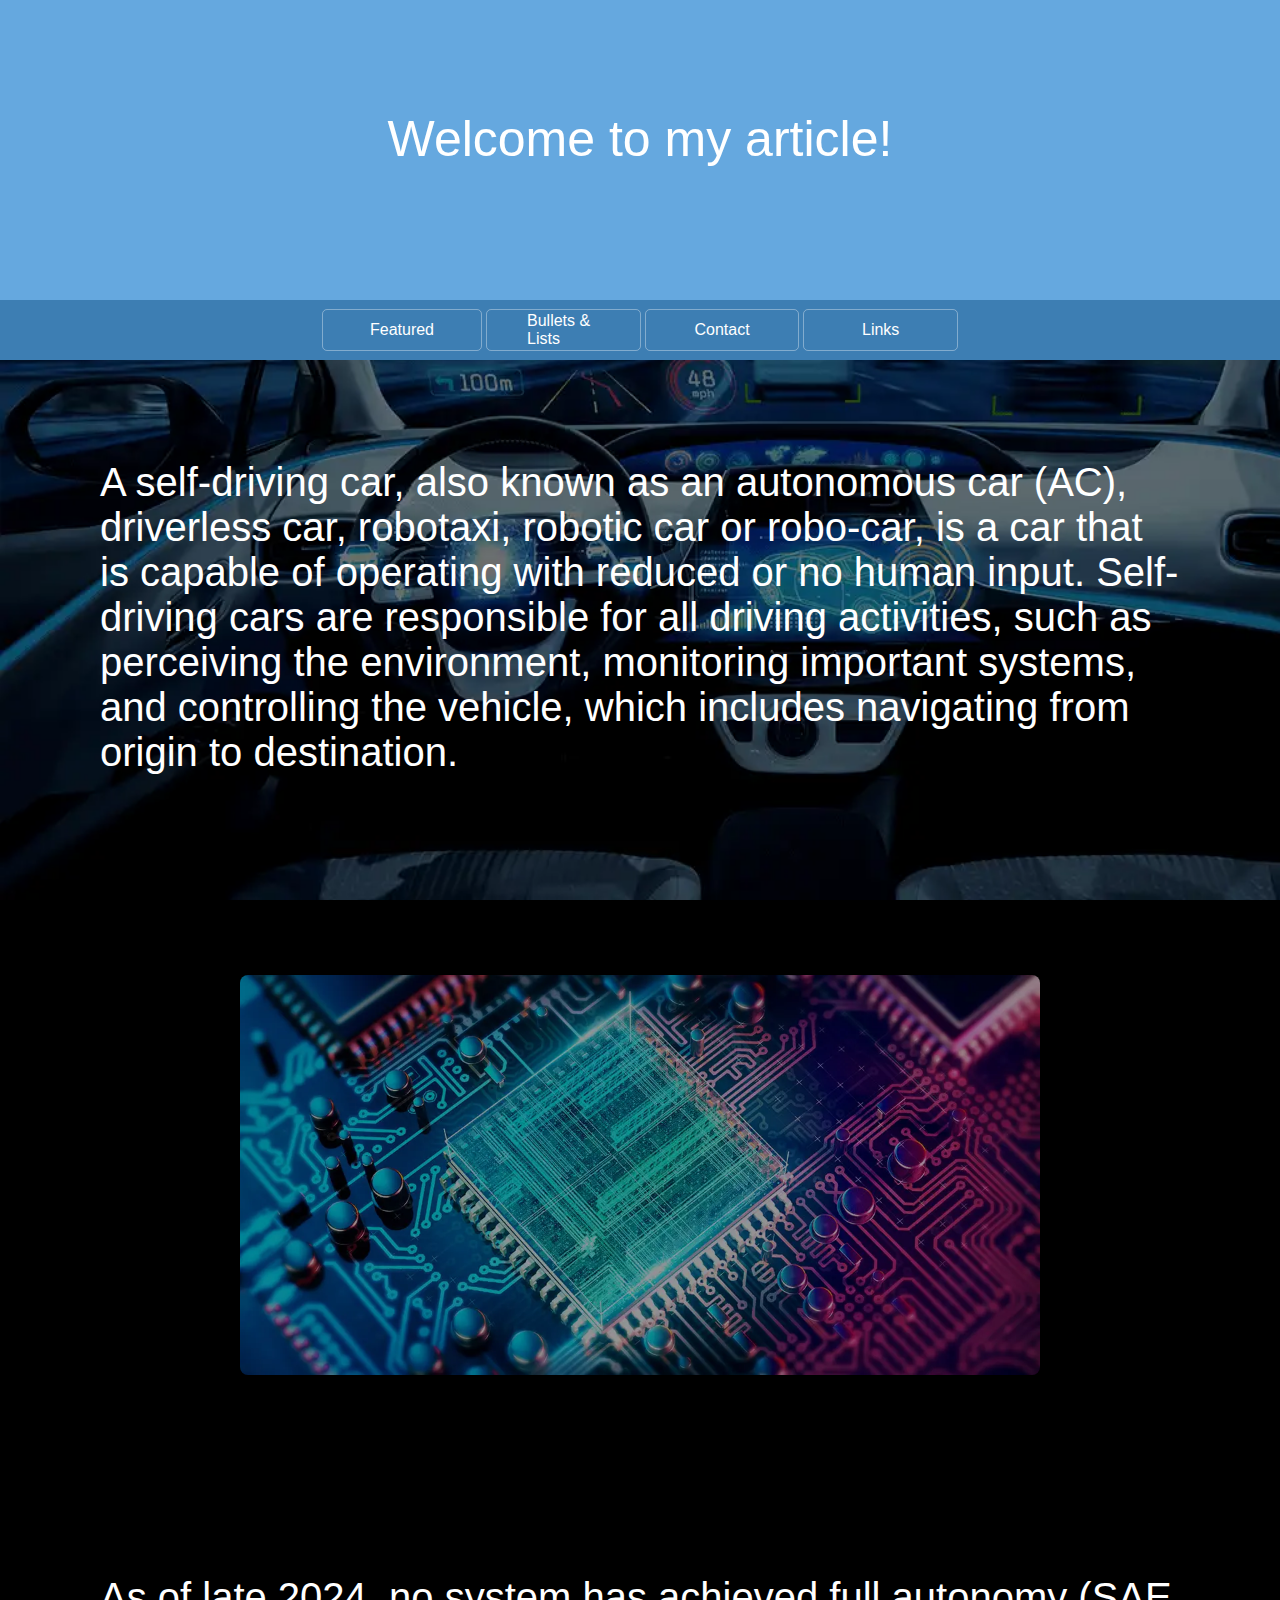
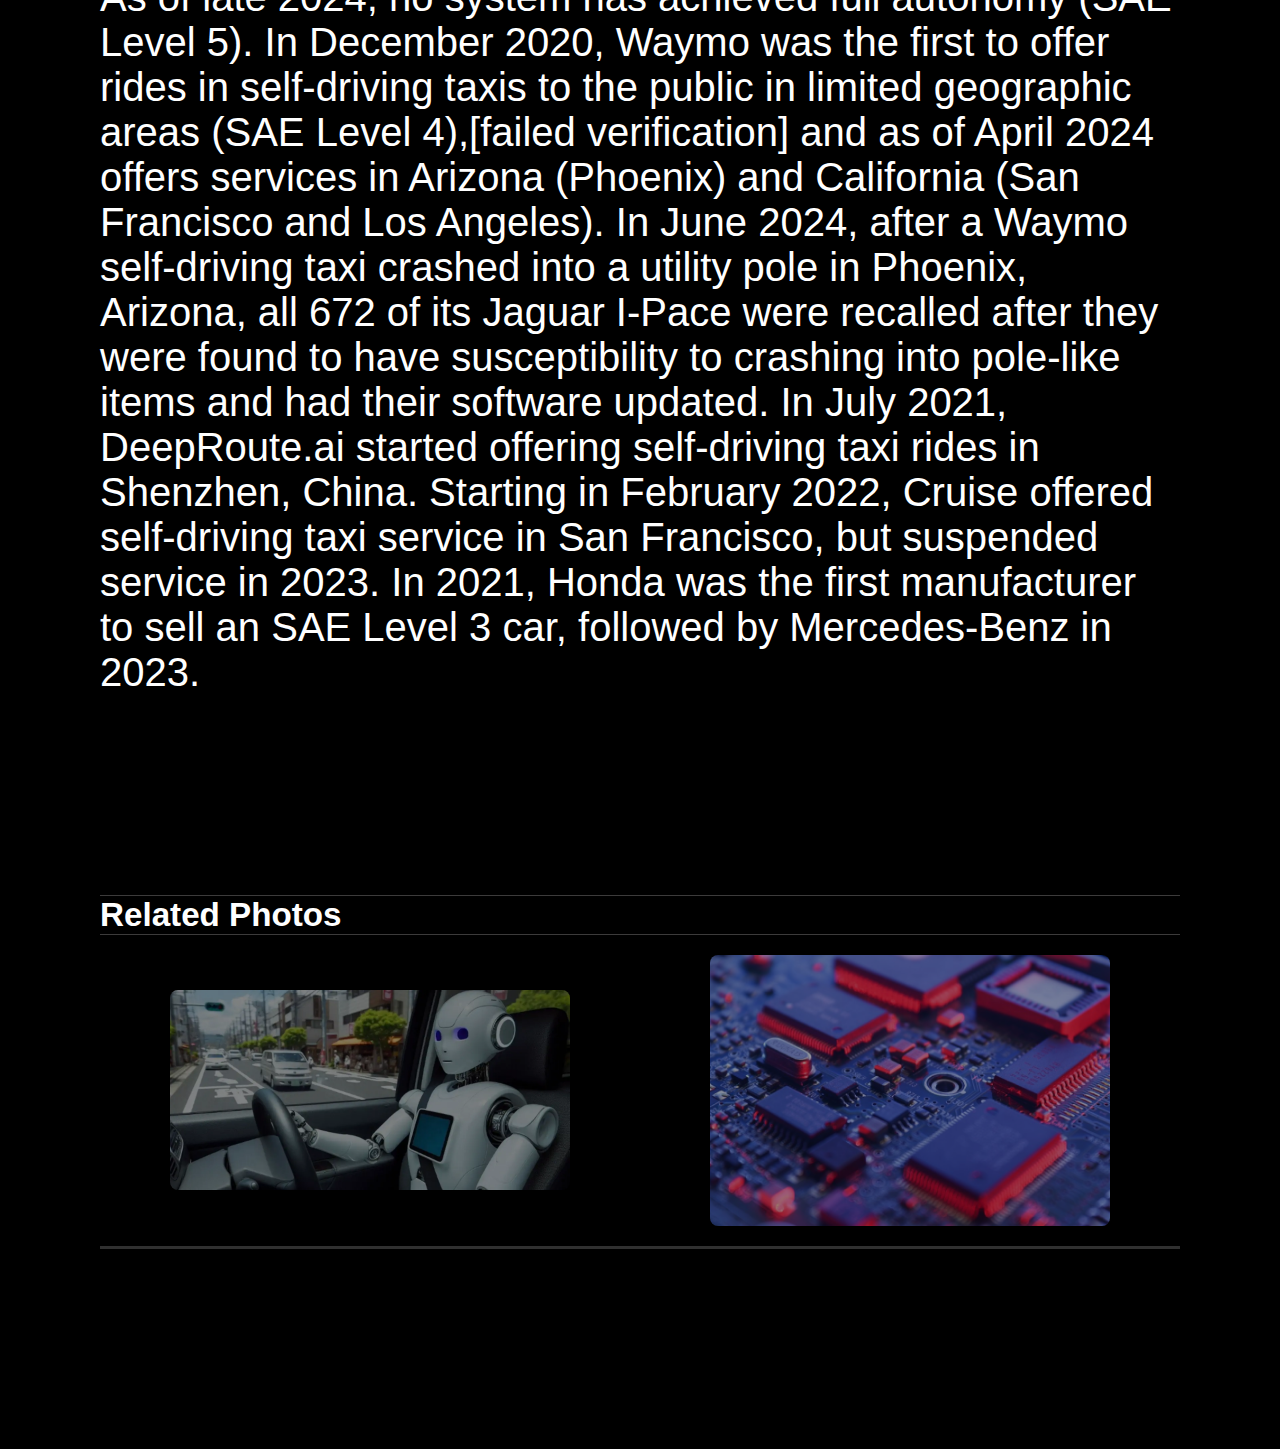
<file: index.html>
<!DOCTYPE html>
<html lang="en">
    <head>
        <meta charset="UTF-8">
        <meta name="viewport" content="width=device-width, initial-scale=1.0">
        <title>Document</title>
        <link rel="stylesheet" href="assets/master.css">
</head>
<body>
    <header>
        <figure>
            <figcaption>Welcome to my article!</figcaption>
        </figure>
    </header>
    <nav>
        <ul>
            <li><a href="">Featured</a>
                <ul>
                    <li>
                        <div class="mm">
                            <h5>Lorem, ipsum dolor.</h5>
                            <p>Consectetur adipiscing elit. Donec non sapien ac ligula tempus bibendum quis vitae turpis. Nam lacinia nibh non nisl facilisis, id condimentum arcu fermentum. Etiam viverra adipiscing augue, non sagittis risus ullamcorper sed. Nam vehicula, enim ut molestie gravida, mauris augue tincidunt augue, quis lobortis orci sem in nisi. In at ultricies velit. Lorem ipsum dolor sit amet, consectetur adipiscing...</p>
                            <div>
                                <a href="">Read more</a>
                            </div>
                        </div>
                        <div>
                            <a href="">Consectetur</a>
                            <a href="">Donec Non</a>
                            <a href="">Bibendum</a>
                            <a href="">Quis</a>
                            <a href="">Vehicula</a>
                            <a href="">Tincidunt</a>
                            <a href="">Non</a>
                            <a href="">Arcu</a>
                            <a href="">Risus</a>
                            <a href="">Nam</a>
                        </div>
                        <div>
                            <a href="">Viverra</a>
                            <a href="">Etiam</a>
                            <a href="">Molestie</a>
                            <a href="">Consectetur</a>
                            <a href="">Lobortis</a>
                            <a href="">Condimentum</a>
                            <a href="">Gravida</a>
                            <a href="">Sagittis</a>
                            <a href="">Velit</a>
                            <a href="">Adipiscing</a>
                        </div>
                    </li>
                </ul>
            </li>
            <li><a href="">Bullets & Lists</a></li>
            <li><a href="">Contact</a>
                <ul>
                    <li>
                        <div class="div1">
                            <h5>Contact us!</h5>
                            <p>Phasellus molestie facilisis orci ut bibendum. Aliquam accumsan eros sit amet metus egestas porta.</p>
                        </div>
                        <form action="" class="form">
                            <label for="name">Name</label>
                            <input id="name" type="text" name="Name">
                            <label for="email">E-mail</label>
                            <input id="email" type="email" name="E-mail">
                            <label for="message">Address</label>
                            <input id="message" type="text" name="Message">
                            <div class="div2">
                                <input type="submit" name="Send">
                                <input type="reset" name="Reset">
                            </div>
                        </form>
                    </li>
                </ul>
            </li>
            <li><a href="">Links</a></li>
        </ul>
    </nav>
    <main>
        <section>
            <article>
                A self-driving car, also known as an autonomous car (AC), driverless car, robotaxi, robotic car or robo-car, is a car that is capable of operating with reduced or no human input. Self-driving cars are responsible for all driving activities, such as perceiving the environment, monitoring important systems, and controlling the vehicle, which includes navigating from origin to destination.
                <figure>
                    <img src="img/electronics.webp" alt="">
                </figure>
As of late 2024, no system has achieved full autonomy (SAE Level 5). In December 2020, Waymo was the first to offer rides in self-driving taxis to the public in limited geographic areas (SAE Level 4),[failed verification] and as of April 2024 offers services in Arizona (Phoenix) and California (San Francisco and Los Angeles). In June 2024, after a Waymo self-driving taxi crashed into a utility pole in Phoenix, Arizona, all 672 of its Jaguar I-Pace were recalled after they were found to have susceptibility to crashing into pole-like items and had their software updated. In July 2021, DeepRoute.ai started offering self-driving taxi rides in Shenzhen, China. Starting in February 2022, Cruise offered self-driving taxi service in San Francisco, but suspended service in 2023. In 2021, Honda was the first manufacturer to sell an SAE Level 3 car, followed by Mercedes-Benz in 2023.
                <div>
                    <h5>Related Photos</h5>
                    <figure>
                        <img src="img/robot.webp" alt="">
                        <img src="img/micro.webp" alt="">
                    </figure>
                </div>
            </article>
        </section>
    </main>
</body>
</html>
</file>
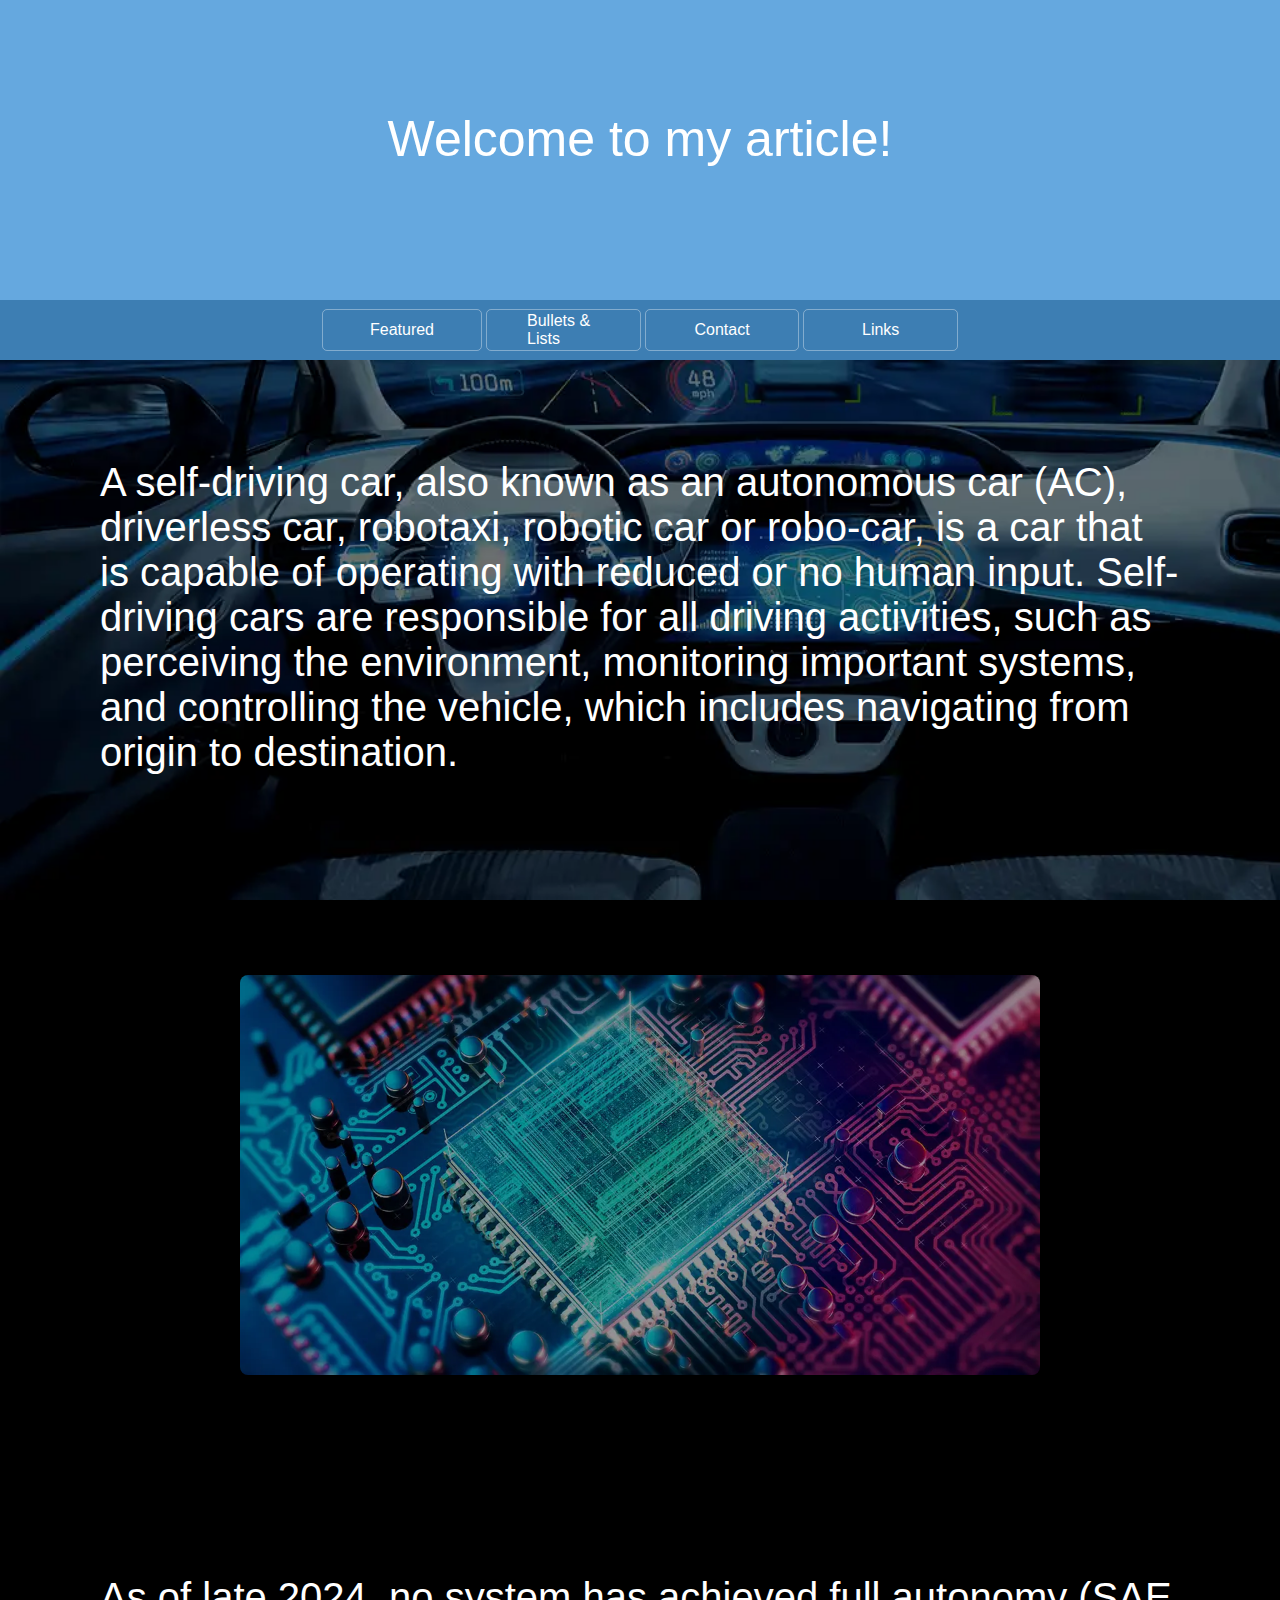
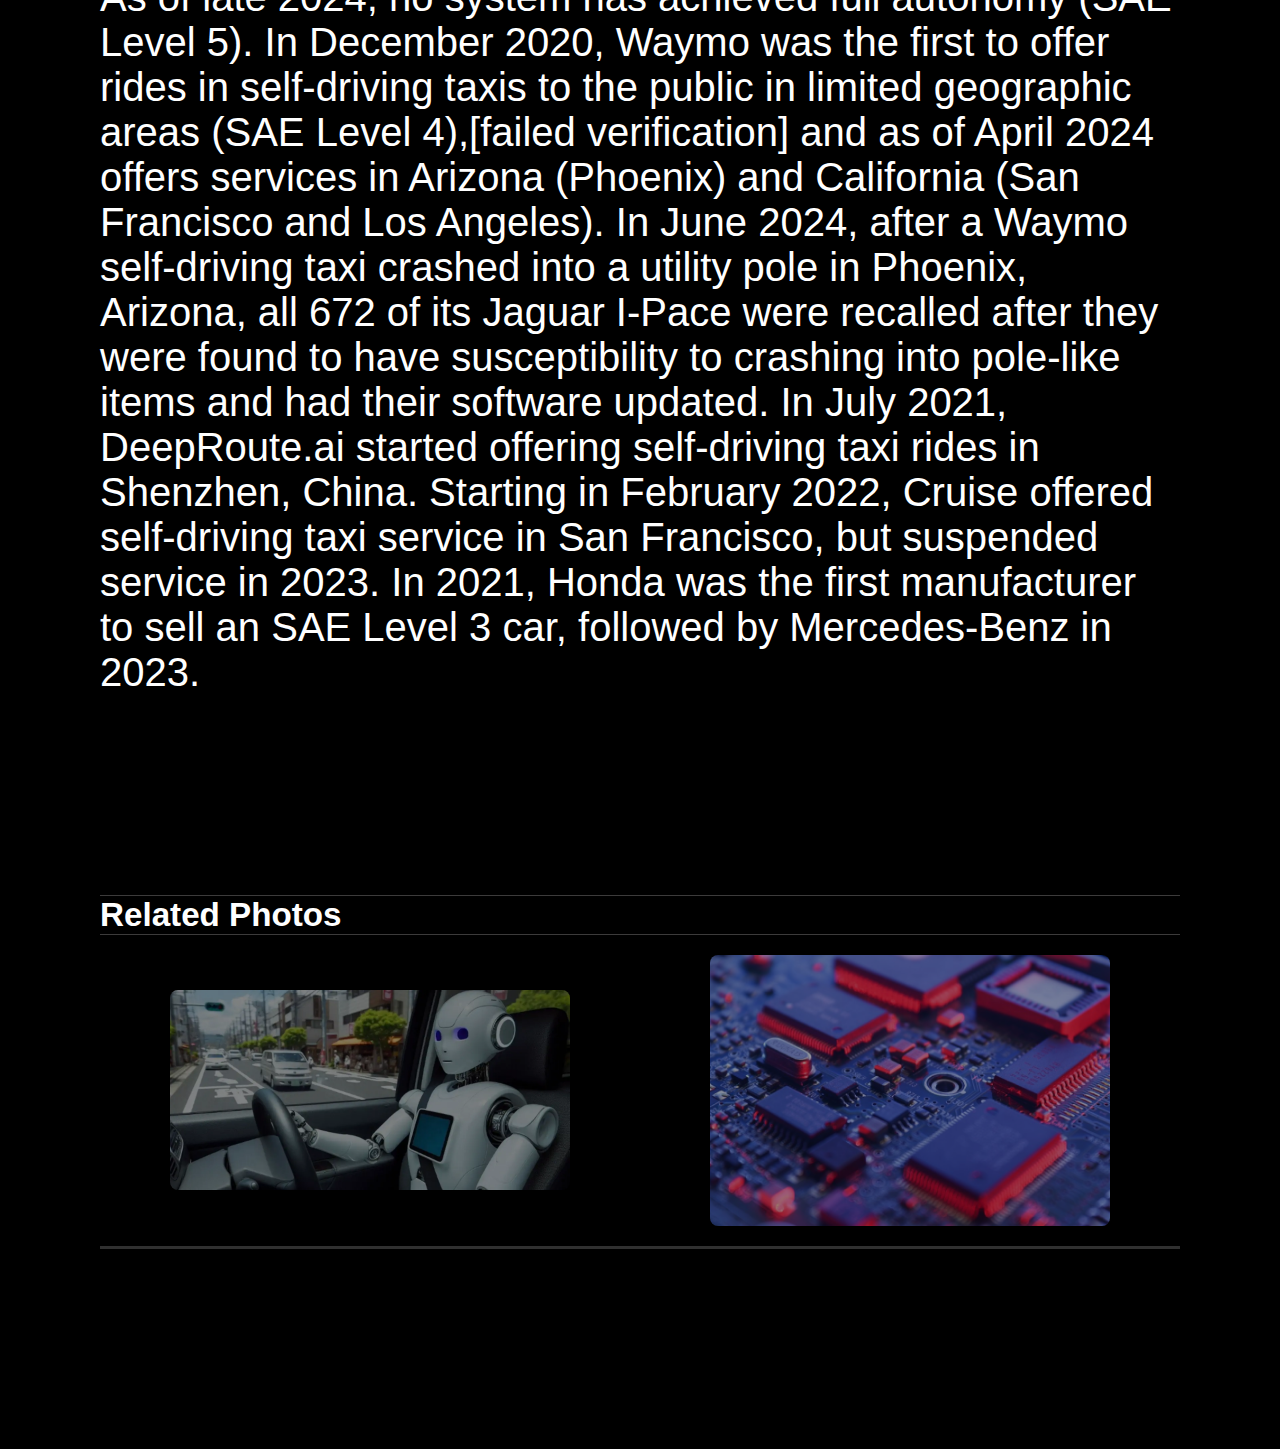
<file: project/index.html>
<!DOCTYPE html>
<html lang="en">
    <head>
        <meta charset="UTF-8">
        <meta name="viewport" content="width=device-width, initial-scale=1.0">
        <title>Document</title>
        <link rel="stylesheet" href="assets/master.css">
</head>
<body>
    <header>
        <figure>
            <figcaption>Welcome to my article!</figcaption>
        </figure>
    </header>
    <nav>
        <ul>
            <li><a href="">Featured</a>
                <ul>
                    <li>
                        <div class="mm">
                            <h5>Lorem, ipsum dolor.</h5>
                            <p>Consectetur adipiscing elit. Donec non sapien ac ligula tempus bibendum quis vitae turpis. Nam lacinia nibh non nisl facilisis, id condimentum arcu fermentum. Etiam viverra adipiscing augue, non sagittis risus ullamcorper sed. Nam vehicula, enim ut molestie gravida, mauris augue tincidunt augue, quis lobortis orci sem in nisi. In at ultricies velit. Lorem ipsum dolor sit amet, consectetur adipiscing...</p>
                            <div>
                                <a href="">Read more</a>
                            </div>
                        </div>
                        <div>
                            <a href="">Consectetur</a>
                            <a href="">Donec Non</a>
                            <a href="">Bibendum</a>
                            <a href="">Quis</a>
                            <a href="">Vehicula</a>
                            <a href="">Tincidunt</a>
                            <a href="">Non</a>
                            <a href="">Arcu</a>
                            <a href="">Risus</a>
                            <a href="">Nam</a>
                        </div>
                        <div>
                            <a href="">Viverra</a>
                            <a href="">Etiam</a>
                            <a href="">Molestie</a>
                            <a href="">Consectetur</a>
                            <a href="">Lobortis</a>
                            <a href="">Condimentum</a>
                            <a href="">Gravida</a>
                            <a href="">Sagittis</a>
                            <a href="">Velit</a>
                            <a href="">Adipiscing</a>
                        </div>
                    </li>
                </ul>
            </li>
            <li><a href="">Bullets & Lists</a></li>
            <li><a href="">Contact</a>
                <ul>
                    <li>
                        <div class="div1">
                            <h5>Contact us!</h5>
                            <p>Phasellus molestie facilisis orci ut bibendum. Aliquam accumsan eros sit amet metus egestas porta.</p>
                        </div>
                        <form action="" class="form">
                            <label for="name">Name</label>
                            <input id="name" type="text" name="Name">
                            <label for="email">E-mail</label>
                            <input id="email" type="email" name="E-mail">
                            <label for="message">Address</label>
                            <input id="message" type="text" name="Message">
                            <div class="div2">
                                <input type="submit" name="Send">
                                <input type="reset" name="Reset">
                            </div>
                        </form>
                    </li>
                </ul>
            </li>
            <li><a href="">Links</a></li>
        </ul>
    </nav>
    <main>
        <section>
            <article>
                A self-driving car, also known as an autonomous car (AC), driverless car, robotaxi, robotic car or robo-car, is a car that is capable of operating with reduced or no human input. Self-driving cars are responsible for all driving activities, such as perceiving the environment, monitoring important systems, and controlling the vehicle, which includes navigating from origin to destination.
                <figure>
                    <img src="img/electronics.webp" alt="">
                </figure>
As of late 2024, no system has achieved full autonomy (SAE Level 5). In December 2020, Waymo was the first to offer rides in self-driving taxis to the public in limited geographic areas (SAE Level 4),[failed verification] and as of April 2024 offers services in Arizona (Phoenix) and California (San Francisco and Los Angeles). In June 2024, after a Waymo self-driving taxi crashed into a utility pole in Phoenix, Arizona, all 672 of its Jaguar I-Pace were recalled after they were found to have susceptibility to crashing into pole-like items and had their software updated. In July 2021, DeepRoute.ai started offering self-driving taxi rides in Shenzhen, China. Starting in February 2022, Cruise offered self-driving taxi service in San Francisco, but suspended service in 2023. In 2021, Honda was the first manufacturer to sell an SAE Level 3 car, followed by Mercedes-Benz in 2023.
                <div>
                    <h5>Related Photos</h5>
                    <figure>
                        <img src="img/robot.webp" alt="">
                        <img src="img/micro.webp" alt="">
                    </figure>
                </div>
            </article>
        </section>
    </main>
</body>
</html>
</file>
<file: assets/master.css>
* {
    margin: 0;
    padding: 0;
    box-sizing: border-box;
    font-family: Arial, "Helvetica Neue", Helvetica, sans-serif;
}
body{
    background-image: url(../img/background.webp);
background-repeat: no-repeat;
background-size: cover;
background-attachment: fixed;
background-color: rgb(0, 0, 0);
}
header{
width: 100%;
/* border: 1px solid black; */
height: 300px;
>figure{
    background-color: rgb(101, 168, 223);
    height: 300px;
    width: 100%;
    /* border: 1px solid red; */
    display: flex;
    justify-content: center;
    align-items: center;
    >figcaption{
        width: 100%;
        height: 80px;
        /* border: 1px solid blue; */
        text-align: center;
        font-size: 50px;
        color: white;
    }
}
}
nav{
width: 100%;
height: 60px;
background-color: rgb(61, 126, 179);
display: flex;
justify-content: center;
align-items: center;
position: sticky;
top: 0;
z-index: 999;
>ul{
    width: 50%;
    height: 100%;
    display: flex;
    align-items: center;
    >li{
        width: 25%;
        height: 70%;
        list-style-type: none;
        border: 1px solid rgba(255, 255, 255, 0.358);
        margin: 0 2px;
        position: relative;
        border-radius: 5px;
        &:hover{
            border: 1px solid white;
            background-color: white;
            >a{
                color: rgb(42, 100, 147);
            }
        }
        >a{
            display: flex;
            width: 100%;
            height: 100%;
            color: white;
            justify-content: center;
            align-items: center;
            padding: 0 40px;
            text-decoration: none;
        }
        &:nth-of-type(1){
            &:hover{
                >ul{
                    visibility: visible;
                    opacity: 1;
                    >li{
                        top: 0;
                    }
                }
            }
            >ul{
                visibility: hidden;
                position: relative;
                width: 800px;
                height: 400px;
                display: flex;
                transition: .8s;
                opacity: 0;
                overflow: hidden;
                background-color: rgb(254, 249, 228);
                margin-top: 10px;
                border-bottom-left-radius: 7px;
                border-bottom-right-radius: 7px;
                >li{
                    width: 100%;
                    height: 100%;
                    position: absolute;
                    top: -100%;
                    transition: .8s;
                    list-style-type: none;
                    margin: 20px;
                    display: flex;
                    padding-right: 30px;
                    >div{
                        width: 100%;
                        height: 80%;
                        &:nth-of-type(1){
                            width: 60%;
                            margin: 20px;
                            /* border: 1px solid red; */
                            padding: 10px;
                            >h5{
                                font-size: 25px;
                                padding-bottom: 10px;
                                font-family: Verdana, Geneva, Tahoma, sans-serif;
                            }
                            >p{
                                font-size: 15px;
                                font-family: 'Gill Sans', 'Gill Sans MT', Calibri, 'Trebuchet MS', sans-serif;
                            }
                            >div{
                                width: 120px;
                                height: 40px;
                                /* border: 1px solid red; */
                                margin-top: 40px;
                                border-radius: 3px;
                                background-color: rgb(255, 64, 0);
                                >a{
                                    display: flex;
                                    width: 100%;
                                    height: 100%;
                                    justify-content: center;
                                    align-items: center;
                                    text-decoration: none;
                                    color: wheat;
                                }
                            }
                        }
                        &:nth-of-type(2){
                            width: 20%;
                            margin: 20px;
                            border-left: 1px solid rgb(189, 189, 189);
                            padding: 10px;
                            margin-right: 0;
                            >a{
                                display: flex;
                                justify-content: center;
                                align-items: center;
                                text-decoration: none;
                                color: rgb(104, 103, 103);
                                font-size: 15px;
                                padding-block: 5px;
                                &:hover{
                                    color: rgb(27, 26, 26);
                                }
                            }
                        }
                        &:nth-of-type(3){
                            width: 20%;
                            margin: 20px;
                            border-left: 1px solid rgb(189, 189, 189);
                            padding: 10px;
                            margin-left: 0;
                            >a{
                                display: flex;
                                justify-content: center;
                                align-items: center;
                                text-decoration: none;
                                color: rgb(104, 103, 103);
                                font-size: 15px;
                                padding-block: 5px;
                                &:hover{
                                    color: rgb(27, 26, 26);
                                }
                            }
                        }
                    }
                }
            }
        }
        &:nth-of-type(3){
            &:hover{
                >ul{
                    visibility: visible;
                    opacity: 1;
                    >li{
                        top: 0;
                    }
                }
            }
            
            >ul{
                background-color: rgb(254, 249, 228);
                width: 200%;
                border-bottom-right-radius: 7px;
                border-bottom-left-radius: 7px;
                margin-top: 10px;
                height: 400px;
                opacity: 0;
                position: relative;
                visibility: hidden;
                overflow: hidden;
                transition: .8s;
                >li{
                    width: 100%;
                    height: 100%;
                    display: flex;
                    flex-direction: column;
                    position: absolute;
                    top: -100%;
                    transition: .8s;
                    padding-bottom: 20px;
                    >.div1{
                        width: 100%;
                        height: 25%;
                        /* border: 1px solid red; */
                        >h5{
                            width: 100%;
                            text-align: left;
                            padding-left: 20px;
                            /* border: 2px solid blue; */
                            font-size: 20px;
                            padding-top: 20px;
                            font-family: 'Gill Sans', 'Gill Sans MT', Calibri, 'Trebuchet MS', sans-serif;
                        }
                        >p{
                            width: 100%;
                            font-size: 14px;
                            padding-inline: 20px;
                            padding-top: 10px;
                            font-family: 'Gill Sans', 'Gill Sans MT', Calibri, 'Trebuchet MS', sans-serif;
                        }
                    }
                    >form{
                        width: 100%;
                        height: 75%;
                        /* border: 2px solid yellowgreen; */
                        >label{
                            display: block;
                            justify-content: start;
                            padding-left: 20px;
                            padding-top: 10px;
                            font-family: 'Gill Sans', 'Gill Sans MT', Calibri, 'Trebuchet MS', sans-serif;
                            /* border: 3px solid green; */
                            margin-bottom: 5px;
                        }
                        >input{
                            display: block;
                            margin-inline: auto;
                            height: 20px;
                            &:last-of-type{
                                height: 60px;
                            }
                        }
                        >.div2{
                            width: 100%;
                            height: 55px;
                            display: flex;
                            justify-content: center;
                            padding-top: 30px;
                            /* border: 2px solid red; */
                            align-items: center;
                            >input{
                                width: 80px;
                                height: 30px;
                                background-color: rgb(255, 64, 0);
                                border: none;
                                border-radius: 2px;
                                color: rgb(250, 239, 239);
                                transition: .4s;
                                &:first-of-type{
                                    margin-right: 10px;
                                }
                                &:last-of-type{
                                    margin-left: 10px;
                                }
                                &:hover{
                                    color: rgb(255, 64, 0);
                                    background-color: rgb(250, 239, 239);
                                    border: 1px solid rgb(168, 168, 168);
                                }
                            }
                        }
                    }
                }
            }
    }
}
}
}
main{
width: 100%;
height: 100vh;
>section{
width: 100%;
height: 100%;
>article{
    width: 100%;
    height: 100%;
    padding: 100px 100px 0 100px;
    font-size: 40px;
    color: white;
    font-family: 'Gill Sans', 'Gill Sans MT', Calibri, 'Trebuchet MS', sans-serif;
    >figure{
        width: 100%;
        height: 600px;
            display: flex;
            justify-content: center;
            align-items: center;
            margin: 100px 0;
            >img{
                width: 800px;
                height: 400px;
                border-radius: 8px;
            }
        }
        >div{
            width: 100%;
            margin-top: 150px;
            padding: 50px 0 200px 0;
            >h5{
                width: 100%;
                text-align: left;
                border-top: 1px solid rgb(60, 59, 59);
                border-bottom: 1px solid rgb(60, 59, 59);
                margin-bottom: 20px;
            }
            >figure{
                width: 100%;
                display: flex;
                border-bottom: 3px solid rgb(48, 48, 48);
                padding-bottom: 20px;
                >img{
                    width: 400px;
                    margin: auto;
                    border: 1px;
                    border-radius: 8px;
                    transition: .4s;
                    &:hover{
                        scale: 1.2;
                    }
                }
            }
        }
    }
}
}
</file>
<file: project/assets/master.css>
* {
    margin: 0;
    padding: 0;
    box-sizing: border-box;
    font-family: Arial, "Helvetica Neue", Helvetica, sans-serif;
}
body{
    background-image: url(../img/background.webp);
background-repeat: no-repeat;
background-size: cover;
background-attachment: fixed;
background-color: rgb(0, 0, 0);
}
header{
width: 100%;
/* border: 1px solid black; */
height: 300px;
>figure{
    background-color: rgb(101, 168, 223);
    height: 300px;
    width: 100%;
    /* border: 1px solid red; */
    display: flex;
    justify-content: center;
    align-items: center;
    >figcaption{
        width: 100%;
        height: 80px;
        /* border: 1px solid blue; */
        text-align: center;
        font-size: 50px;
        color: white;
    }
}
}
nav{
width: 100%;
height: 60px;
background-color: rgb(61, 126, 179);
display: flex;
justify-content: center;
align-items: center;
position: sticky;
top: 0;
z-index: 999;
>ul{
    width: 50%;
    height: 100%;
    display: flex;
    align-items: center;
    >li{
        width: 25%;
        height: 70%;
        list-style-type: none;
        border: 1px solid rgba(255, 255, 255, 0.358);
        margin: 0 2px;
        position: relative;
        border-radius: 5px;
        &:hover{
            border: 1px solid white;
            background-color: white;
            >a{
                color: rgb(42, 100, 147);
            }
        }
        >a{
            display: flex;
            width: 100%;
            height: 100%;
            color: white;
            justify-content: center;
            align-items: center;
            padding: 0 40px;
            text-decoration: none;
        }
        &:nth-of-type(1){
            &:hover{
                >ul{
                    visibility: visible;
                    opacity: 1;
                    >li{
                        top: 0;
                    }
                }
            }
            >ul{
                visibility: hidden;
                position: relative;
                width: 800px;
                height: 400px;
                display: flex;
                transition: .8s;
                opacity: 0;
                overflow: hidden;
                background-color: rgb(254, 249, 228);
                margin-top: 10px;
                border-bottom-left-radius: 7px;
                border-bottom-right-radius: 7px;
                >li{
                    width: 100%;
                    height: 100%;
                    position: absolute;
                    top: -100%;
                    transition: .8s;
                    list-style-type: none;
                    margin: 20px;
                    display: flex;
                    padding-right: 30px;
                    >div{
                        width: 100%;
                        height: 80%;
                        &:nth-of-type(1){
                            width: 60%;
                            margin: 20px;
                            /* border: 1px solid red; */
                            padding: 10px;
                            >h5{
                                font-size: 25px;
                                padding-bottom: 10px;
                                font-family: Verdana, Geneva, Tahoma, sans-serif;
                            }
                            >p{
                                font-size: 15px;
                                font-family: 'Gill Sans', 'Gill Sans MT', Calibri, 'Trebuchet MS', sans-serif;
                            }
                            >div{
                                width: 120px;
                                height: 40px;
                                /* border: 1px solid red; */
                                margin-top: 40px;
                                border-radius: 3px;
                                background-color: rgb(255, 64, 0);
                                >a{
                                    display: flex;
                                    width: 100%;
                                    height: 100%;
                                    justify-content: center;
                                    align-items: center;
                                    text-decoration: none;
                                    color: wheat;
                                }
                            }
                        }
                        &:nth-of-type(2){
                            width: 20%;
                            margin: 20px;
                            border-left: 1px solid rgb(189, 189, 189);
                            padding: 10px;
                            margin-right: 0;
                            >a{
                                display: flex;
                                justify-content: center;
                                align-items: center;
                                text-decoration: none;
                                color: rgb(104, 103, 103);
                                font-size: 15px;
                                padding-block: 5px;
                                &:hover{
                                    color: rgb(27, 26, 26);
                                }
                            }
                        }
                        &:nth-of-type(3){
                            width: 20%;
                            margin: 20px;
                            border-left: 1px solid rgb(189, 189, 189);
                            padding: 10px;
                            margin-left: 0;
                            >a{
                                display: flex;
                                justify-content: center;
                                align-items: center;
                                text-decoration: none;
                                color: rgb(104, 103, 103);
                                font-size: 15px;
                                padding-block: 5px;
                                &:hover{
                                    color: rgb(27, 26, 26);
                                }
                            }
                        }
                    }
                }
            }
        }
        &:nth-of-type(3){
            &:hover{
                >ul{
                    visibility: visible;
                    opacity: 1;
                    >li{
                        top: 0;
                    }
                }
            }
            
            >ul{
                background-color: rgb(254, 249, 228);
                width: 200%;
                border-bottom-right-radius: 7px;
                border-bottom-left-radius: 7px;
                margin-top: 10px;
                height: 400px;
                opacity: 0;
                position: relative;
                visibility: hidden;
                overflow: hidden;
                transition: .8s;
                >li{
                    width: 100%;
                    height: 100%;
                    display: flex;
                    flex-direction: column;
                    position: absolute;
                    top: -100%;
                    transition: .8s;
                    padding-bottom: 20px;
                    >.div1{
                        width: 100%;
                        height: 25%;
                        /* border: 1px solid red; */
                        >h5{
                            width: 100%;
                            text-align: left;
                            padding-left: 20px;
                            /* border: 2px solid blue; */
                            font-size: 20px;
                            padding-top: 20px;
                            font-family: 'Gill Sans', 'Gill Sans MT', Calibri, 'Trebuchet MS', sans-serif;
                        }
                        >p{
                            width: 100%;
                            font-size: 14px;
                            padding-inline: 20px;
                            padding-top: 10px;
                            font-family: 'Gill Sans', 'Gill Sans MT', Calibri, 'Trebuchet MS', sans-serif;
                        }
                    }
                    >form{
                        width: 100%;
                        height: 75%;
                        /* border: 2px solid yellowgreen; */
                        >label{
                            display: block;
                            justify-content: start;
                            padding-left: 20px;
                            padding-top: 10px;
                            font-family: 'Gill Sans', 'Gill Sans MT', Calibri, 'Trebuchet MS', sans-serif;
                            /* border: 3px solid green; */
                            margin-bottom: 5px;
                        }
                        >input{
                            display: block;
                            margin-inline: auto;
                            height: 20px;
                            &:last-of-type{
                                height: 60px;
                            }
                        }
                        >.div2{
                            width: 100%;
                            height: 55px;
                            display: flex;
                            justify-content: center;
                            padding-top: 30px;
                            /* border: 2px solid red; */
                            align-items: center;
                            >input{
                                width: 80px;
                                height: 30px;
                                background-color: rgb(255, 64, 0);
                                border: none;
                                border-radius: 2px;
                                color: rgb(250, 239, 239);
                                transition: .4s;
                                &:first-of-type{
                                    margin-right: 10px;
                                }
                                &:last-of-type{
                                    margin-left: 10px;
                                }
                                &:hover{
                                    color: rgb(255, 64, 0);
                                    background-color: rgb(250, 239, 239);
                                    border: 1px solid rgb(168, 168, 168);
                                }
                            }
                        }
                    }
                }
            }
    }
}
}
}
main{
width: 100%;
height: 100vh;
>section{
width: 100%;
height: 100%;
>article{
    width: 100%;
    height: 100%;
    padding: 100px 100px 0 100px;
    font-size: 40px;
    color: white;
    font-family: 'Gill Sans', 'Gill Sans MT', Calibri, 'Trebuchet MS', sans-serif;
    >figure{
        width: 100%;
        height: 600px;
            display: flex;
            justify-content: center;
            align-items: center;
            margin: 100px 0;
            >img{
                width: 800px;
                height: 400px;
                border-radius: 8px;
            }
        }
        >div{
            width: 100%;
            margin-top: 150px;
            padding: 50px 0 200px 0;
            >h5{
                width: 100%;
                text-align: left;
                border-top: 1px solid rgb(60, 59, 59);
                border-bottom: 1px solid rgb(60, 59, 59);
                margin-bottom: 20px;
            }
            >figure{
                width: 100%;
                display: flex;
                border-bottom: 3px solid rgb(48, 48, 48);
                padding-bottom: 20px;
                >img{
                    width: 400px;
                    margin: auto;
                    border: 1px;
                    border-radius: 8px;
                    transition: .4s;
                    &:hover{
                        scale: 1.2;
                    }
                }
            }
        }
    }
}
}
</file>
